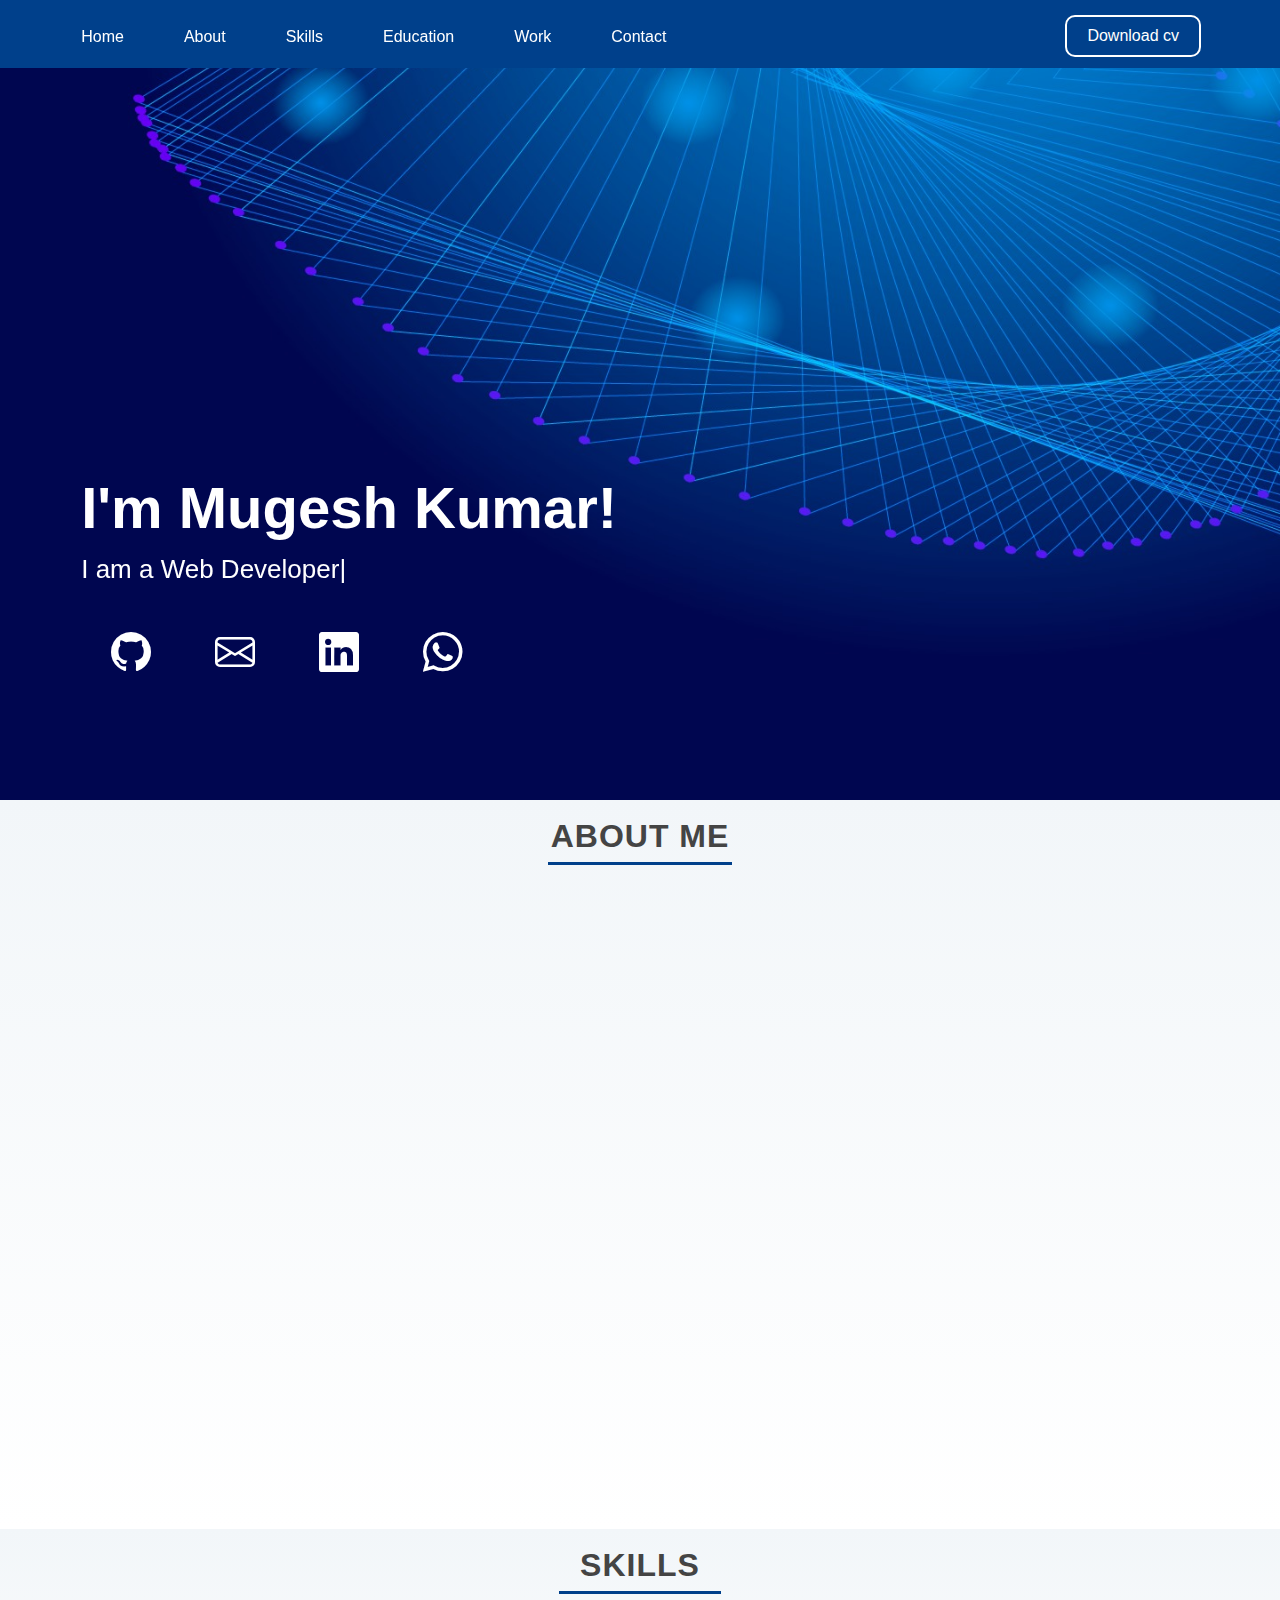
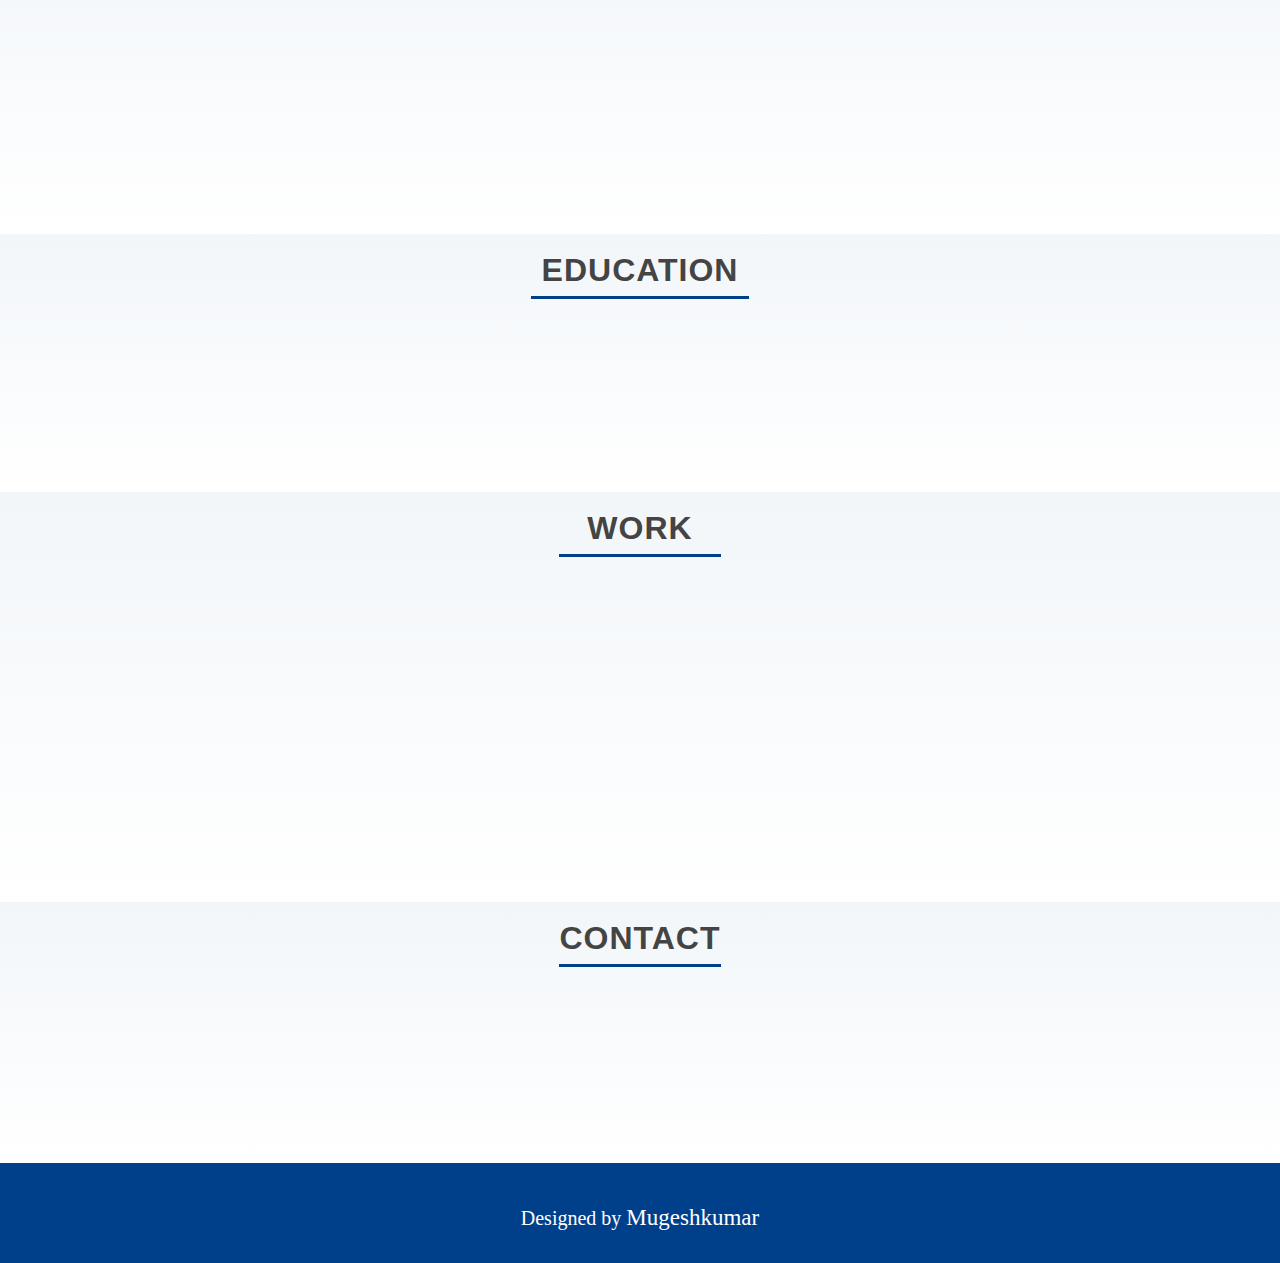
<file: index.html>
<!DOCTYPE html>
<html lang="en">

<head>
    <meta charset="UTF-8">
    <meta http-equiv="X-UA-Compatible" content="IE=edge">
    <meta name="viewport" content="width=device-width, initial-scale=1.0">
    <title>Portfolio</title>
    <link rel="stylesheet" href="css/reset.css">
    <link rel="stylesheet" href="css/main.css">
    <link rel="stylesheet" href="css/bootstrap-icons.css">
    <link href="https://unpkg.com/aos@2.3.1/dist/aos.css" rel="stylesheet">


</head>

<body>
    <!--header start-->
    <section class="header">
        <section class="container">
            <div class="headerflex">
                <div class="navbar">
                    <ul>
                        <li><a href="#home">Home</a></li>
                        <li><a href="#about">About</a></li>
                        <li><a href="#skills">Skills</a></li>
                        <li><a href="#education">Education</a></li>
                        <li><a href="#work">Work</a></li>
                        <li><a href="#contact">Contact</a></li>
                    </ul>
                    <div class="arrow">
                        <div class="line1"></div>
                        <div class="line2"></div>
                        <div class="line3"></div>
                    </div>

                </div>
                <div class="cvbtn">
                    <a href="upload/mugeshk.pdf"> <button>Download cv</button></a>
                </div>
            </div>
        </section>
    </section>
    <!--header end-->
    <!--banner start-->
    <section id="home" class="banner">
        <div class="bannerimage"></div>
        <section class="container">
            <div class="bannerflex">
                <div class="bannercontent" data-aos="fade-right" data-aos-once="false" data-aos-delay="800">
                    <h1>I'm Mugesh Kumar!</h1>
                    <h2 class="bannersub">
                        I am a Web Developer|
                    </h2>
                    <div class="bannericon" data-aos="fade-down" data-aos-once="false" data-aos-delay="700">

                        <a href="https://github.com/mugeshkumar11"><i class="bi bi-github"></i></a>
                        <a href="mailto:kmugesh11199@hmail.com"><i class="bi bi-envelope"></i></a>
                        <a href="https://www.linkedin.com/in/mugesh-kumar-9b94bb20b/"><i class="bi bi-linkedin"></i></a>
                        <a href="https://wa.me/+916374153192"><i class="bi bi-whatsapp"></i></a>
                    </div>
                </div>
            </div>
        </section>
    </section>
    <!--banner end-->
    <!--about start-->
    <section id="about" class="about">
        <section class="container">
            <div class="aboutheading">
                <h2>ABOUT ME</h2>
                <div class="abouthrline"></div>
            </div>
            <div class="aboutflex">
                <div class="aboutimage" data-aos="zoom-in-up" data-aos-once="false" data-aos-delay="600">
                    <img src="image/about-img.webp" class="aboutimage">
                </div>
                <div class="abouttext" data-aos="zoom-in-down" data-aos-once="false" data-aos-delay="1000">
                    <div class="imagetext">
                        <p>Hello! My name is Mugeshkumar . I did my college 2020 in civil engineering specialization and
                            I enjoy creating things that live on the internet . so switch my career on web development
                            and learn technology about web development then create few real time project. Currently I am
                            looking for web developer job!</p>
                        <h3>Objective:</h3>
                        <p>Looking for the best opportunity in your esteemed organization where I would be able to
                            utilize and
                            enhance my potential while being resourceful, innovative and flexible.</p>
                        <h4><span>Name:</span>K.Mugeshkumar</h4>
                        <h4><span>Profile:</span>Web Developer</h4>
                        <h4><span>Email:</span>kmugesh11199@gmail.com</h4>
                        <h4><span>Phone:</span>+916374153192</h4>
                    </div>
                </div>
            </div>
        </section>
    </section>
    <!--about end-->
    <!--skils start-->
    <section id="skills" class="skils">
        <section class="container">
            <div class="skilsheading">
                <h2>SKILLS</h2>
                <div class="skilshrline"></div>
            </div>
            <div class="skilsflex">
                <div class="skilimage" data-aos="fade-up" data-aos-once="false" data-aos-delay="200">
                    <img src="image/skils-1.png" class="skilimage">
                    <h2>HTML</h2>
                </div>
                <div class="skilimage" data-aos="fade-down" data-aos-once="false" data-aos-delay="400">
                    <img src="image/skils-2.png" class="skilimage">
                    <h2>CSS</h2>
                </div>
                <div class="skilimage" data-aos="fade-up" data-aos-once="false" data-aos-delay="600">
                    <img src="image/skils-3.png" class="skilimage">
                    <h2>JAVASCRIPT</h2>
                </div>
                <div class="skilimage" data-aos="fade-down" data-aos-once="false" data-aos-delay="800">
                    <img src="image/skils-4.png" class="skilimage">
                    <h2>BOOTSTRAP</h2>
                </div>
                <div class="skilimage" data-aos="fade-up" data-aos-once="false" data-aos-delay="1000">
                    <img src="image/skils-5.png" class="skilimage">
                    <h2>REACT JS</h2>
                </div>
                <div class="skilimage" data-aos="fade-down" data-aos-once="false" data-aos-delay="1200">
                    <img src="image/skils-6.png" class="skilimage">
                    <h2>GIT</h2>
                </div>
            </div>
        </section>
    </section>
    <!--skils end-->
    <!--resume start-->
    <section id="education" class="resume">
        <section class="container">
            <div class="resumeheading">
                <h2>EDUCATION</h2>
                <div class="resumehrline"></div>
            </div>
            <div class="resumeflex">
              
                    <div class="resumecollege" data-aos="fade-up" data-aos-once="false" data-aos-delay="400">
                        <h2>UG</h2>
                        <h3>B.E.(Civil Engineering)</h3>
                        <h4>Einstein College of Engineering, Tirunelveli-12</h4>
                        <p>Anna University(2020)66%</p>
                    </div>
                    <div class="resumetraining" data-aos="fade-down" data-aos-once="false" data-aos-delay="800">
                        <h3>TRAINING:</h3>
                        <h4>I'm Currently trained for fabevy technologies for web developing course</h4>
                        <h4>June-November-2022</h4>
                    </div>
              
            </div>
        </section>
    </section>
    <!--details end-->
    <!--work start-->
    <section id="work" class="work">
        <section class="container">
            <div class="workheading">
                <h2>WORK</h2>
                <div class="workhrline"></div>
            </div>
            <div class="workflex">
                <div class="bocorwork" data-aos="fade-up" data-aos-once="false" data-aos-delay="400">
                    <img src="image/work-1.PNG" class="work-1">
                    <h3>Html,css</h3>
                    <button><a href="https://github.com/mugeshkumar11/responsive-website">view code</a></button>
                    <button><a href="https://mugeshkumar11.github.io/responsive-website/">view website</a></button>
                </div>
                <div class="mambawork" data-aos="fade-down" data-aos-once="false" data-aos-delay="700">
                    <img src="image/work-2.PNG" class="work-1">
                    <h3>Bootstrap</h3>
                    <button><a href="https://github.com/mugeshkumar11/bootstrap-website">view code</a></button>
                    <button><a href=" https://mugeshkumar11.github.io/bootstrap-website/">view website</a></button>
                </div>
                <div class="jswork" data-aos="fade-up" data-aos-once="false" data-aos-delay="900">
                    <img src="image/work-3.PNG" class="work-1">
                    <h3>React</h3>
                    <button><a href="https://github.com/mugeshkumar11/react-website/tree/main/react-app.js">view code</a></button>
                    <button><a href="https://cool-kringle-9cbf6d.netlify.app">view website</a></button>
                </div>
            </div>
        </section>
    </section>
    <!--work end-->
    <!--contact start-->
    <section id="contact" class="contact">
        <section class="container">
            <div class="contactheading">
                <h2>CONTACT</h2>
                <div class="contacthrline"></div>
            </div>
            <div class="contactflex">
              
                <div class="addresscontact" data-aos="flip-left" data-aos-once="false" data-aos-delay="700">
                    <i class="bi bi-geo-alt"></i>
                    <h3>10-139,pillaiyar kovil street,<br>Ammaiyapuram,<br>Tenkasi(D.T),<br>Pin:627859</h3>
                    </i>
                </div>
                <div class="listcontact" data-aos="flip-right" data-aos-once="false" data-aos-delay="1000">
                    <a href="mailto:kmugesh11199@gmail.com"><i class="bi bi-envelope"></i>
                        <h3>kmugesh11199@gmail.com</h3>
                    </a>
                </div>
              
             
                <div class="listcontact2" data-aos="flip-left" data-aos-once="false" data-aos-delay="1300">
                    <a href="tel:+91 6374153192"><i class="bi bi-telephone"></i>
                        <h3>+91 6374153192</h3>
                    </a>
                </div>
                <div class="listcontact3" data-aos="flip-right" data-aos-once="false" data-aos-delay="1600">
                    <a href="https://www.linkedin.com/in/mugesh-kumar-9b94bb20b/"><i class="bi bi-linkedin"></i>
                        <h3>Mugesh Kumar</h3>
                    </a>
                </div>
             
            </div>
        </section>
    </section>
    <!--contact end-->
    <!--footer start-->
    <section class="legal">
        <section class="container">
            <div class="legal-flex">
                <div class="copyright">
                    <h4>Designed by <a href="#">Mugeshkumar</a></h4>
                </div>

            </div>
        </section>
    </section>
    <!--footer end-->


    <script src="js/app.js"></script>
    <script src="https://unpkg.com/aos@2.3.1/dist/aos.js"></script>
    <script>
        AOS.init();
    </script>
</body>

</html>
</file>
<file: css/main.css>
*{
    margin: 0;
    padding: 0;
    box-sizing: border-box;
    
}
.container{
	width: 100%;
	margin: auto;
	padding-left: 15px;
	padding-right: 15px;
}
.header{
    background-color: #00408b;
    height:68px;
    position:fixed;
    width:100%;
    top: 0;
    right: 0;
    left: 0;
	z-index:979;
	
}
.headerflex{
	display:flex;
	justify-content:space-between;
}
.navbar ul{
position: absolute;
top: 8vh;
right: 0%;
width: 40vh;
background-color:#00408b;
flex-direction: column;
height: 75vh;
text-align: center;
transform: translateX(100%);

}
.navbar li{
	padding-top: 4vh;
	padding-bottom: 5vh;
	
	
}
.navbar a{
	text-decoration:none;
	color: #fff;
	
}
.navbar li:hover a{
	color: #515aa4;
	 transition:all 0.5s  ease;
	 transition: .2s;
}
.arrow{
	display: block;
	height: 4vh;
	width: 45px;
	transform: translateY(65%);
	
}
.line1,.line2,.line3{
	height: 25%;
	width: 100%;
	margin-top: 2px;
	background-color: #fff;
	border-radius:2px;
	
}
.line1{
	background-color:#fff;
}
.line3 {
	background-color:#fff;
}
.display{
	transform: translateX(0%);
}
.toggle1{
	transform: rotate(40deg)translate(8px ) ;
}
.toggle2{
	display: none;
}
.toggle3{
	transform: rotate(-40deg)translate(8px) ;
}
.arrow:hover .toggle1{
	background-color: red;
}
.arrow:hover .toggle3{
	background-color: red;
}
.cvbtn button{
	padding: 10px 20px;
	margin-top: 15px;
	background-color: #00408b;
	font-size:16px ;
	color:white ;
	cursor: pointer;
	border: 1px solid #fff;
	border-radius: 10px;
}
.cvbtn:hover button{
	background-color: #515aa4;
}


@media (min-width:768px){
	.container{
		width: 90%;
		margin: auto;
		padding-left: 15px;
		padding-right: 15px;
	}
	.header{
		background-color: #00408b;
		height:68px;
		position:fixed;
		width:100%;
		top: 0;
		right: 0;
		left: 0;
		z-index:979;
		
	}
	.headerflex{
		display:flex;
		justify-content:space-between;
	}

	.navbar{
		
	}
	.navbar ul{
	position: absolute;
	top: 6.6vh;
	right: 0%;
	width: 70vh;
	background-color:#00408b;
	flex-direction: column;
	height: 75vh;
	text-align: center;
	transform: translateX(100%);
	
	}
	.navbar li{
		padding-top: 4vh;
		padding-bottom: 5vh;
		
		
	}
	.navbar a{
		text-decoration:none;
		color: #fff;
		
	}
	.navbar li:hover a{
		color: #515aa4;
		 transition:all 0.5s  ease;
		 transition: .2s;
	}
	.arrow{
		display: block;
		height: 3vh;
		width: 43px;
		transform: translateY(70%);
		
	}
	.line1,.line2,.line3{
		height: 25%;
		width: 100%;
		margin-top: 2px;
		background-color: #fff;
		border-radius:2px;
		
	}
	.line1{
		background-color:#fff;
	}
	.line3 {
		background-color:#fff;
	}
	.display{
		transform: translateX(0%);
	}
	.toggle1{
		transform: rotate(40deg)translate(8px ) ;

	}
	.toggle2{
		display: none;
	}
	.toggle3{
		transform: rotate(-40deg)translate(8px) ;
	}
	.arrow:hover .toggle1{
		background-color: red;
	}
	.arrow:hover .toggle3{
		background-color: red;
	}
	.cvbtn button{
		padding: 10px 20px;
		margin-top: 15px;
		background-color:#00408b;
		font-size:16px ;
		color:white ;
		cursor: pointer;
		border: 1px solid #fff;
		border-radius: 10px;
	}
	.cvbtn:hover button{
		background-color: #515aa4;
	}
	
}	
@media (min-width:1024px){
	.container{
		width: 83%;
		margin: auto;
		padding-left: 15px;
		padding-right: 15px;
	}
	.header{
		background-color: #00408b;
		height:68px;
		position:fixed;
		width:100%;
		top: 0;
		right: 0;
		left: 0;
		z-index:979;
	}
	.headerflex{
		display: flex;
		justify-content: space-between;
		
	}
	
	.navbar ul{
		display:flex;
		position:absolute;
	top: 0vh;
	right:96%;
	width: 0vh;
	flex-direction:unset;
	height:0vh;
	text-align:unset;
	transform:none;
	background-color: unset;
	
	   
	}
	.navbar li{
		
		margin:25px 30px;
		font-size: 16px;
		transform: translateY(-40%);
		font-family: "Poppins", sans-serif;
	   
	}
	.navbar a{
		text-decoration:none;
		color:#fff;
		transition: .3s;
	}
	.navbar li:hover a{
		color: #515aa4;
		 transition:all 0.5s  ease;
		 transition: .2s;
	}
	.arrow{
		display: none;
	}
	.display{
		display: none;
	}
	.cvbtn{
		
	}
	.cvbtn button{
		padding: 10px 20px;
		margin-top: 15px;
		background-color: #00408b;
		font-size:16px ;
		color:white ;
		cursor: pointer;
		border: 2px solid #fff;
		border-radius: 10px;
	}
	.cvbtn:hover button{
		background-color: #515aa4;
	}
}

/*banner start */
.container{
	width: 100%;
	margin: auto;
	padding-left: 15px;
	padding-right: 15px;
}
.banner{
	 position: relative;
}
.bannerimage{
	display: flex;
    align-items: center;
    width: 100%;
	height:800px;
    background-image:url(../image/banner.jpg);
    background-size: cover;  
    background-repeat: no-repeat; 
    background-position: center 0;
}
.bannerimage:after{
	content: "";
    position: absolute;
    left: 0;
    top: 0;
    width: 100%;
    height: 100%;
   
}
.bannercontent{
	position:absolute;
	top:60%;
	left:4%;
}
.bannercontent h1{
	font-size: 40px;
    font-weight: 700;
    line-height: 60px;
	margin-left: 30px;
    color: #fff;
	font-family: "Raleway", sans-serif;
	padding-bottom:20px;
}
.bannercontent h2{
	color: #fff;
    margin-bottom: 50px;
    font-size: 26px;
	margin-left: 30px;
    font-family: "Poppins", sans-serif;
}
.bannericon a{
	font-size:40px;
	margin-left:30px;
	color:#fff;
	display: inline-block;
	transition: .3s;
}
.bannericon a:hover{
   color:#515aa4;
   transition:all 0.5s ease;
    transition: .2s;
}
@media (min-width:768px){
	.container{
		width: 90%;
		margin: auto;
		padding-left: 15px;
		padding-right: 15px;
	}
	.banner{
		 position: relative;
	}
	.bannerimage{
		display: flex;
		align-items: center;
		width: 100%;
		height:800px;
		background-image:url(../image/banner.jpg);
		
		background-size: cover;  
		background-repeat: no-repeat; 
		background-position: center 0;
		
	}
	.bannerimage:after{
		content: "";
		position: absolute;
		left: 0;
		top: 0;
		width: 100%;
		height: 100%;
	
		
	}
	.bannercontent{
		position:absolute;
		top:65%;
	left:4%;
	}
	.bannercontent h1{
		font-size: 50px;
		font-weight: 700;
		line-height: 56px;
		color: #fff;
		font-family: "Raleway", sans-serif;
		padding-bottom:20px;
	}
	.bannercontent h2{
		color: #fff;
		margin-bottom: 50px;
		font-size: 26px;
		font-family: "Poppins", sans-serif;
	}
	.bannericon a{
		font-size:40px;
		margin-left:60px;
		color:#fff;
		display: inline-block;
		transition: .3s;
	}
	.bannericon a:hover{
	    color:#515aa4;
	   transition:all 0.5s ease;
		transition: .2s;
	}
	
}
@media (min-width:1024px){
	.container{
		width: 83%;
		margin: auto;
		padding-left: 15px;
		padding-right: 15px;
	}
	.banner{
		 position: relative;
	}
	.bannerimage{
		display: flex;
		align-items: center;
		width: 100%;
		height:800px;
		background-image:url(../image/banner.jpg);
		background-size: cover;  
		background-repeat: no-repeat; 
		background-position: center 0;
	}
	.bannerimage:after{
		content: "";
		position: absolute;
		left: 0;
		top: 0;
		width: 100%;
		height: 100%;
		
		
	}
	.bannercontent{
		position:absolute;
		top:60%;
	left:4%;
	}
	.bannercontent h1{
		font-size: 58px;
		font-weight: 700;
		line-height: 56px;
		color: #fff;
		font-family: "Raleway", sans-serif;
		padding-bottom:20px;
	}
	.bannercontent h2{
		color: #fff;
		margin-bottom: 50px;
		font-size: 26px;
		font-family: "Poppins", sans-serif;
	}
	.bannericon a{
		font-size:40px;
		margin-left:60px;
		color:#fff;
		display: inline-block;
		transition: .3s;
	}
	.bannericon a:hover{
	    color:#515aa4;
	   transition:all 0.5s ease;
		transition: .2s;
	}
	
}
/*banner end */
/* about start */
.container{
	width: 100%;
	margin: auto;
	padding-left: 15px;
	padding-right: 15px;
}
.about{
	padding:20px;
    background: linear-gradient(180deg, #f2f6f9 0%, #fff 100%);
}
.aboutheading{
	text-align:center;
	margin-bottom:15px;
}
.aboutheading h2{
	font-size: 32px;
    font-weight: 600;
    letter-spacing: 1px;
	font-family: "Poppins", sans-serif;
	color: #444;
}
.abouthrline{
    border-bottom:3px solid  #00408b;
	display: inline-block;
	justify-content: center;
	text-align: center;
	width:17%;
	padding-top:5px;
}
.aboutflex{
	width:100%;
	
}
.aboutimage{
	width:100%;
	
  
}
.abouttext{
	width:100%;
	padding-top:20px;
}
.aboutimage img{
	width:100%;
	height: 100%;
}
.imagetext{
	
}
.imagetext h4{
	font-size: 16px;
    letter-spacing: 1px;
	padding-bottom:20px;
	font-family: "Poppins", sans-serif;
}
.imagetext span:hover{
	color:#515aa4;
	transition:all 0.5s ;
	cursor:pointer;
}
.imagetext h3:hover{
	color:#515aa4;
	transition:all 0.5s ;
	cursor:pointer;
}
.abouttext h3{
	font-size: 25px;
    letter-spacing: 1px;
	padding-bottom:10px;
	font-family: "Poppins", sans-serif;
	color: #00408b;
	font-weight:600;
}
.abouttext p{
	font-size: 14px;
    letter-spacing: 1px;
	line-height:20px;
	font-family: "open-sans", sans-serif;
	
}
.imagetext span {
	font-size:20px;
	font-weight: 700;
	color:  #00408b;
}
@media (min-width:768px){
	.container{
		width: 90%;
		margin: auto;
		padding-left: 15px;
	    padding-right: 15px;
	}
	.about{
		padding:20px;
		background: linear-gradient(180deg, #f2f6f9 0%, #fff 100%);
	}
	.aboutheading{
		text-align:center;
		
		margin-bottom:15px;
	}
	.aboutheading h2{
		font-size: 32px;
		font-weight: 600;
		letter-spacing: 1px;
		font-family: "Poppins", sans-serif;
		color: #444;
	}
	.abouthrline{
		border-bottom:3px solid  #00408b;
		width:17%;
		display: inline-block;
	justify-content: center;
	text-align: center;
		padding-top:5px;
	}
	.aboutflex{
		display:flex;
		justify-content: space-around;
		width:100%;
		margin-top:30px;
		margin-bottom: 30px;
	}
	.aboutimage{
		width:50%;
		
		
	}
	.abouttext{
		width:50%;
		
	}
	.aboutimage img{
		width:90%;
		height:100%;
		
		
	}
	.imagetext{
		padding-top: 0px;
		margin-top: 0px;
	}
	.imagetext h4{
		font-size: 20px;
		letter-spacing: 1px;
		padding-bottom:20px;
		font-family: "Poppins", sans-serif;
	}
	.imagetext span:hover{
		color:#515aa4;
		transition:all 0.5s ;
		cursor:pointer;
	}
	.imagetext h3:hover{
		color:#515aa4;
		transition:all 0.5s ;
		cursor:pointer;
	}
	.abouttext h3{
		font-size: 25px;
		letter-spacing: 1px;
		padding-bottom:10px;
		font-family: "Poppins", sans-serif;
		color:  #00408b;
		font-weight:600;
	}
	.abouttext p{
		font-size: 14px;
		letter-spacing: 1px;
		line-height:20px;
		font-family: "open-sans", sans-serif;
		padding-bottom:15px;
	}
	.imagetext span {
		font-size:20px;
		font-weight: 700;
		color: #00408b;
	}
}
@media (min-width:1024px){
	.container{
		min-width: 83%;
		margin: auto;
		padding-left: 15px;
	    padding-right: 15px;
	}
	.about{
		padding:20px;
		background: linear-gradient(180deg, #f2f6f9 0%, #fff 100%);
	}
	.aboutheading{
		text-align:center;
		
		margin-bottom:15px;
	}
	.aboutheading h2{
		font-size: 32px;
		font-weight: 600;
		letter-spacing: 1px;
		font-family: "Poppins", sans-serif;
		color: #444;
	}
	.abouthrline{
		border-bottom:3px solid  #00408b;
		width:17%;
		display: inline-block;
	justify-content: center;
	text-align: center;
		padding-top:5px;
	}
	.aboutflex{
		display:flex;
		justify-content: space-around;
		width:100%;
		margin-top:30px;
	}
	.aboutimage{
		width:50%;
		
	}
	.abouttext{
		width:50%;
		padding-top:10px;
	}
	.aboutimage img{
		width:90%;
		height:100%;
		
	}
	.imagetext{
		padding-top:15px;
	}
	.imagetext h4{
		font-size: 20px;
		letter-spacing: 1px;
		padding-bottom:25px;
		font-family: "Poppins", sans-serif;
	}
	.imagetext span:hover{
		color:#515aa4;
		transition:all 0.5s ;
		cursor:pointer;
	}
	.imagetext h3:hover{
		color:#515aa4;
		transition:all 0.5s ;
		cursor:pointer;
	}
	.abouttext h3{
		font-size: 25px;
		letter-spacing: 1px;
		padding-bottom:15px;
		font-family: "Poppins", sans-serif;
		color: #00408b;
		font-weight:600;
	}
	.abouttext p{
		font-size: 18px;
		letter-spacing: 1px;
		line-height:28px;
		font-family: "open-sans", sans-serif;
		padding-bottom:20px;
	}
	.imagetext span {
		font-size:20px;
		font-weight: 700;
		color: #00408b;
	}
}
/*about end */
.container{
width: 100%;
margin: auto;
padding-left: 15px;
padding-right: 15px;
}
.skils{
	padding:20px;
    background: linear-gradient(180deg, #f2f6f9 0%, #fff 100%);

}
.skilsheading{
	text-align:center;
	margin-bottom:15px;
}
.skilsheading h2{
	font-size: 32px;
    font-weight: 600;
    letter-spacing: 1px;
	font-family: "Poppins", sans-serif;
	color: #444;
}
.skilshrline{
    border-bottom:3px solid  #00408b;
	width:15%;
	display: inline-block;
	justify-content: center;
	text-align: center;
	padding-top:5px;
}
.skilsflex{
	display:flex;
	flex-wrap: wrap;
	text-align:center;
	justify-content: space-around;
}
.skilimage{
	width:40%;
	height: 70%;
	margin-top: 20px;
	
}
.skilimage img{
	width:100%;
	height:100%;
	padding:8px 8px;
	border-radius:50%;
	background-color:  #00408b;
	
}
.skilimage h2{
	font-size: 18px;
    font-weight: 600;
    letter-spacing: 1px;
	font-family: "Poppins", sans-serif;
	color:  #00408b;
	transition: .3s;
}
.skilimage h2:hover {
	color: #515aa4;
	transition:all 0.5s  ease;
	transition: .2s;
	cursor:pointer;
}
@media (min-width:768px){
	.container{
		min-width: 90%;
		margin: auto;
		padding-left: 15px;
		padding-right: 15px;
		
	}
	.skils{
		padding:20px;
		background: linear-gradient(180deg, #f2f6f9 0%, #fff 100%);
	
	}
	.skilsheading{
		text-align:center;
		
		margin-bottom:15px;
	}
	.skilsheading h2{
		font-size: 32px;
		font-weight: 600;
		letter-spacing: 1px;
		font-family: "Poppins", sans-serif;
		color: #444;
	}
	.skilshrline{
		border-bottom:3px solid  #00408b;
		width:15%;
		display: inline-block;
		justify-content: center;
		text-align: center;
		padding-top:5px;
	}
	.skilsflex{
		display:flex;
		
		text-align:center;
		justify-content: space-around;
	}
	.skilimage{
		width:30%;
		height: 70%;
		margin-top: 20px;
		
	}
	.skilimage img{
		width:100%;
		height:100%;
		padding:8px 8px;
		border-radius:50%;
		background-color:  #00408b;
		
	}
	.skilimage h2{
		font-size: 18px;
		font-weight: 600;
		letter-spacing: 1px;
		font-family: "Poppins", sans-serif;
		color: #00408b;
		padding-top:10px;
		transition: .3s;
	}
	.skilimage h2:hover {
		color: #515aa4;
		transition:all 0.5s  ease;
		transition: .2s;
		cursor:pointer;
	}
}
@media (min-width:1024px){
	.container{
		width: 83%;
		margin: auto;
		padding-left: 15px;
	    padding-right: 15px;
	}
	.skils{
		padding:20px;
		background: linear-gradient(180deg, #f2f6f9 0%, #fff 100%);
		
	}
	.skilsheading{
		text-align:center;
		
		margin-bottom:15px;
	}
	.skilsheading h2{
		font-size: 32px;
		font-weight: 600;
		letter-spacing: 1px;
		font-family: "Poppins", sans-serif;
		color: #444;
	}
	.skilshrline{
		border-bottom:3px solid #00408b;
		width:15%;
		display: inline-block;
	justify-content: center;
	text-align: center;
		padding-top:5px;
	}
	.skilsflex{
		display:flex;
		justify-content: space-around;
		
		text-align:center;
	}
	.skilimage{
		width:12%;
		height: 70%;
		box-sizing: border-box;
		
	}
	.skilimage img{
		width:100%;
		height:100%;
		padding:8px 8px;
		border-radius:50%;
		background-color: #00408b;
		
	}
	.skilimage h2{
		font-size: 18px;
		font-weight: 600;
		letter-spacing: 1px;
		font-family: "Poppins", sans-serif;
		color: #00408b;
		padding-top:10px;
		transition: .3s;
	}
	.skilimage h2:hover {
		color: #515aa4;
		transition:all 0.5s  ease;
		transition: .2s;
		cursor:pointer;
	}
}
/* skill end */
/* resume start */
.container{
	width: 100%;
	margin: auto;
	padding-left: 15px;
	padding-right: 15px;
}
.resume{
	padding:20px;
    background: linear-gradient(180deg, #f2f6f9 0%, #fff 100%);
}
.resumeheading{
	text-align:center;
	
	margin-bottom:15px;
}
.resumeheading h2{
	font-size: 32px;
    font-weight: 600;
    letter-spacing: 1px;
	font-family: "Poppins", sans-serif;
	color: #444;
}
.resumehrline{
    border-bottom:3px solid #00408b;
	width:35%;
	display: inline-block;
	justify-content: center;
	text-align: center;
	padding-top:5px;
	
}
.resumecontent1{
	width:100%;
	
}
.resumecontent2{
	width:100%;
	
	
}
.resumecollege h2{
	font-size: 28px;
    letter-spacing: 1px;
	font-family: "Poppins", sans-serif;
	color:  #00408b;
	padding-bottom:10px;
}
.resumecollege h3{
	font-size: 22px;
    letter-spacing: 1px;
	font-family: "Poppins", sans-serif;
	color:  #00408b;
	padding-bottom:10px;
}
.resumecollege h4{
	font-size: 18px;
    letter-spacing: 1px;
	font-family: "Poppins", sans-serif;
	color:  #00408b;
	padding-bottom:10px;
}
.resumecollege p{
	font-size: 16px;
    letter-spacing: 1px;
	font-family: "Poppins", sans-serif;
	color:  #00408b;
	padding-bottom:10px;
}
.resumecollege p{
	font-size: 16px;
    letter-spacing: 1px;
	font-family: "Poppins", sans-serif;
	color:  #00408b;
	padding-bottom:10px;
}
.resumetraining  h3{
	font-size: 28px;
    letter-spacing: 1px;
	font-family: "Poppins", sans-serif;
	color:  #00408b;
	padding-bottom:10px;
}
.resumetraining h4{
	font-size: 16px;
    letter-spacing: 1px;
	font-family: "Poppins", sans-serif;
	color:  #00408b;
	padding-bottom:10px;
}
@media (min-width:768px){
	.container{
		width: 90%;
		margin: auto;
		padding-left: 15px;
	    padding-right: 15px;
	}
	.resume{
		padding:20px;
		background: linear-gradient(180deg, #f2f6f9 0%, #fff 100%);
	}
	.resumeheading{
		text-align:center;
		
		margin-bottom:15px;
	}
	.resumeheading h2{
		font-size: 32px;
		font-weight: 600;
		letter-spacing: 1px;
		font-family: "Poppins", sans-serif;
		color: #444;
	}
	.resumehrline{
		border-bottom:3px solid #00408b;
		width:27%;
		display: inline-block;
		justify-content: center;
		text-align: center;
		padding-top:5px;
		
	}
	.resumeflex{
		display:flex;
		width: 100%;
	}
	.resumetraining{
		width: 50%;
	}
	
	.resumecollege{
		width: 50%;
		padding-bottom:20px;
	}
	
	.resumecollege h2{
		font-size: 28px;
		letter-spacing: 1px;
		font-family: "Poppins", sans-serif;
		color:  #00408b;
		padding-bottom:10px;
	}
	.resumecollege h3{
		font-size: 22px;
		letter-spacing: 1px;
		font-family: "Poppins", sans-serif;
		color:  #00408b;
		padding-bottom:10px;
	}
	.resumecollege h4{
		font-size: 18px;
		letter-spacing: 1px;
		font-family: "Poppins", sans-serif;
		color:  #00408b;
		padding-bottom:10px;
	}
	.resumecollege p{
		font-size: 16px;
		letter-spacing: 1px;
		font-family: "Poppins", sans-serif;
		color:  #00408b;
		padding-bottom:10px;
	}
	.resumecollege p{
		font-size: 16px;
		letter-spacing: 1px;
		font-family: "Poppins", sans-serif;
		color:  #00408b;
		padding-bottom:10px;
	}
	.resumetraining  h3{
		font-size: 28px;
		letter-spacing: 1px;
		font-family: "Poppins", sans-serif;
		color:  #00408b;
		padding-bottom:10px;
	}
	.resumetraining h4{
		font-size: 16px;
		letter-spacing: 1px;
		font-family: "Poppins", sans-serif;
		color:  #00408b;
		padding-bottom:10px;
	}
}
@media (min-width:1024px){
	.container{
		width: 83%;
		margin: auto;
		padding-left: 15px;
	    padding-right: 15px;
	}
	.resume{
		padding:20px;
		background: linear-gradient(180deg, #f2f6f9 0%, #fff 100%);
	}
	.resumeheading{
		text-align:center;
		
		margin-bottom:15px;
	}
	.resumeheading h2{
		font-size: 32px;
		font-weight: 600;
		letter-spacing: 1px;
		font-family: "Poppins", sans-serif;
		color: #444;
	}
	.resumehrline{
		border-bottom:3px solid #00408b;
		width:20%;
		display: inline-block;
		justify-content: center;
		text-align: center;
		padding-top:5px;
		
	}
	.resumeflex{
		display: flex;
		justify-content: space-between;
		width: 100%;
		
	}
	.resumecollege{
		width: 50%;
	}
	.resumetraining{
		width: 50%;
	}
	.resumecollege h2{
		font-size: 32px;
		letter-spacing: 1px;
		font-family: "Poppins", sans-serif;
		color:  #00408b;
		padding-bottom:10px;
	}
	.resumecollege h3{
		font-size: 25px;
		letter-spacing: 1px;
		font-family: "Poppins", sans-serif;
		color:  #00408b;
		padding-bottom:10px;
	}
	.resumecollege h4{
		font-size: 20px;
		letter-spacing: 1px;
		font-family: "Poppins", sans-serif;
		color:  #00408b;
		padding-bottom:10px;
	}
	.resumecollege p{
		font-size: 18px;
		letter-spacing: 1px;
		font-family: "Poppins", sans-serif;
		color:  #00408b;
		padding-bottom:10px;
	}
	.resumecollege p{
		font-size: 18px;
		letter-spacing: 1px;
		font-family: "Poppins", sans-serif;
		color:  #00408b;
		padding-bottom:10px;
	}
	/* .resumetraining{
		margin-left: 30px;
	} */
	.resumetraining  h3{
		font-size: 32px;
		letter-spacing: 1px;
		font-family: "Poppins", sans-serif;
		color:  #00408b;
		padding-bottom:10px;
	}
	.resumetraining h4{
		font-size: 18px;
		letter-spacing: 1px;
		font-family: "Poppins", sans-serif;
		color:  #00408b;
		padding-bottom:10px;
	}
}
/*resume end */
/*work start */
.container{
	width: 100%;
	margin: auto;
	padding-left: 15px;
	padding-right: 15px;
}
.work{
	padding:20px;
    background: linear-gradient(180deg, #f2f6f9 0%, #fff 100%);
	
}
.workheading{
	text-align:center;
	
	margin-bottom:15px;
}
.workheading h2{
	font-size: 32px;
    font-weight: 600;
    letter-spacing: 1px;
	font-family: "Poppins", sans-serif;
	color: #444;
}
.workhrline{
    border-bottom:3px solid #00408b;
	width:15%;
	display: inline-block;
	justify-content: center;
	text-align: center;
	padding-top:5px;
}
.workflex{
	
	/* padding-top:20px; */
	text-align:center;
}
.bocorwork{
	width:100%;
	margin-bottom: 15px;
	
}
.mambawork{
	width:100%;
	margin-bottom: 15px;
}
.jswork{
	width:100%;
	margin-bottom: 15px;
}
.bocorwork img{
	width:100%;
	height:auto;
	border-radius:10px;
}
.mambawork img{
	width:100%;
	height:auto;
	border-radius:10px;
}
.jswork img{
	width:100%;
	height:auto;
	border-radius:10px;
}
.bocorwork h3{
	font-size: 32px;
    letter-spacing: 1px;
	font-family: "Poppins", sans-serif;
	color:  #00408b;
	padding-bottom:10px;
	padding-top:15px
}
.bocorwork button{
	padding:18px 28px;
	background-color: #00408b;
	border-radius:10px;
	border:none;
	font-size: 16px;
	
}
.bocorwork a{
	text-decoration:none;
	color:#fff;
}
.mambawork h3{
	font-size: 32px;
    letter-spacing: 1px;
	font-family: "Poppins", sans-serif;
	color:  #00408b;
	padding-bottom:10px;
	padding-top:15px
}
.mambawork button{
	padding:18px 28px;
	background-color:#00408b;
	border-radius:10px;
	border:none;
	font-size: 16px;
	
}
.mambawork a{
	text-decoration:none;
	color:#fff;
}
.mambawork button:hover {
	background-color:#515aa4;
	transition:all 0.5s  ease;
	transition: .2s;
}
.bocorwork button:hover {
	background-color:#515aa4;
	transition:all 0.5s  ease;
	transition: .2s;
}
.jswork button:hover {
	background-color:#515aa4;
	transition:all 0.5s  ease;
	transition: .2s;
}
.jswork h3{
	font-size: 32px;
    letter-spacing: 1px;
	font-family: "Poppins", sans-serif;
	color:  #00408b;
	padding-bottom:10px;
	padding-top:15px
}
.jswork button{
	padding:18px 28px;
	background-color: #00408b;
	border-radius:10px;
	border:none;
	font-size: 16px;
	
}
.jswork a{
	text-decoration:none;
	color:#fff;
}
@media (min-width:768px){
	.container{
		width: 90%;
		margin: auto;
		padding-left: 15px;
	    padding-right: 15px;
	}
	.work{
		padding:20px;
		background: linear-gradient(180deg, #f2f6f9 0%, #fff 100%);
		
	}
	.workheading{
		text-align:center;
		
		margin-bottom:15px;
	}
	.workheading h2{
		font-size: 32px;
		font-weight: 600;
		letter-spacing: 1px;
		font-family: "Poppins", sans-serif;
		color: #444;
	}
	.workhrline{
		border-bottom:3px solid #00408b;
		width:15%;
		display: inline-block;
		justify-content: center;
		text-align: center;
		padding-top:5px;
	}
	.workflex{
		display:flex;
		justify-content: space-between;
		flex-wrap: wrap;
		padding-top:20px;
		text-align:center;
	}
	.bocorwork{
		width:45%;
		
	}
	.mambawork{
		width:45%;
		
	}
	.jswork{
		width:45%;
		
	}
	.bocorwork img{
		width:100%;
		height:auto;
		border-radius:10px;
	}
	.mambawork img{
		width:100%;
		height:auto;
		border-radius:10px;
	}
	.jswork img{
		width:100%;
		height:auto;
		border-radius:10px;
		
	}
	.bocorwork h3{
		font-size: 32px;
		letter-spacing: 1px;
		font-family: "Poppins", sans-serif;
		color:  #00408b;
		padding-bottom:10px;
		padding-top:15px
	}
	.bocorwork button{
		padding:18px 28px;
		background-color: #00408b;
		border-radius:10px;
		border:none;
		font-size: 16px;
		
		
	}
	.bocorwork a{
		text-decoration:none;
		color:#fff;
	}
	.mambawork h3{
		font-size: 32px;
		letter-spacing: 1px;
		font-family: "Poppins", sans-serif;
		color:  #00408b;
		padding-bottom:10px;
		padding-top:15px
	}
	.mambawork button{
		padding:18px 28px;
		background-color:#00408b;
		border-radius:10px;
		border:none;
		font-size: 16px;
	}
	.mambawork a{
		text-decoration:none;
		color:#fff;
	}
	.mambawork button:hover {
		background-color:#515aa4;
		transition:all 0.5s  ease;
		transition: .2s;
	}
	.bocorwork button:hover {
		background-color:#515aa4;
		transition:all 0.5s  ease;
		transition: .2s;
	}
	.jswork button:hover {
		background-color:#515aa4;
		transition:all 0.5s  ease;
		transition: .2s;
	}
	.jswork h3{
		font-size: 32px;
		letter-spacing: 1px;
		font-family: "Poppins", sans-serif;
		color:  #00408b;
		padding-bottom:10px;
		padding-top:15px
	}
	.jswork button{
		padding:18px 28px;
		background-color: #00408b;
		border-radius:10px;
		border:none;
		font-size: 16px;
	}
	.jswork a{
		text-decoration:none;
		color:#fff;
	}
}
@media (min-width:1024px){
	.container{
		width: 83%;
		margin: auto;
		padding-left: 15px;
	    padding-right: 15px;
	}
	.work{
		padding:20px;
		background: linear-gradient(180deg, #f2f6f9 0%, #fff 100%);
	}
	.workheading{
		text-align:center;
		
		margin-bottom:15px;
	}
	.workheading h2{
		font-size: 32px;
		font-weight: 600;
		letter-spacing: 1px;
		font-family: "Poppins", sans-serif;
		color: #444;
	}
	.workhrline{
		border-bottom:3px solid #00408b;
		width:15%;
		display: inline-block;
		justify-content: center;
		text-align: center;
		padding-top:5px;
	}
	.workflex{
		display:flex;
		text-align:center;
	
		
	}
	.bocorwork{
		width:30%;
	
		
	}
	.mambawork{
		width:30%;
		
	}
	.jswork{
		width:30%;
		
	}
	.bocorwork img{
		width:100%;
		height:auto;
		border-radius:10px;
		
		
	}
	.mambawork img{
		width:100%;
		height:auto;
		border-radius:10px;
		
	}
	.jswork img{
		width:100%;
		height:auto;
		border-radius:10px;
		
	}
	.bocorwork h3{
		font-size: 32px;
		letter-spacing: 1px;
		font-family: "Poppins", sans-serif;
		color: #00408b;
		padding-bottom:15px;
		padding-top:15px
	}
	.bocorwork button{
		padding:15px 20px;
		background-color: #00408b;
		border-radius:10px;
		border:none;
		font-size: 16px;
	}
	.bocorwork a{
		text-decoration:none;
		color:#fff;
	}
	.mambawork h3{
		font-size: 32px;
		letter-spacing: 1px;
		font-family: "Poppins", sans-serif;
		color:  #00408b;
		padding-bottom:10px;
		padding-top:15px
	}
	.mambawork button{
		padding:15px 20px;
		background-color: #00408b;
		border-radius:10px;
		border:none;
		font-size: 16px;
	}
	.mambawork a{
		text-decoration:none;
		color:#fff;
	}
	.mambawork button:hover {
		background-color:#515aa4;
		transition:all 0.5s  ease;
		transition: .2s;
	}
	.bocorwork button:hover {
		background-color:#515aa4;
		transition:all 0.5s  ease;
		transition: .2s;
	}
	.jswork button:hover {
		background-color:#515aa4;
		transition:all 0.5s  ease;
		transition: .2s;
	}
	.jswork h3{
		font-size: 32px;
		letter-spacing: 1px;
		font-family: "Poppins", sans-serif;
		color:  #00408b;
		padding-bottom:15px;
		padding-top:10px
	}
	.jswork button{
		padding:15px 20px;
		background-color: #00408b;
		border-radius:10px;
		border:none;
		font-size: 16px;
	}
	.jswork a{
		text-decoration:none;
		color:#fff;
	}
	
}
/*work end */
/*contact start */
.container{
	width: 100%;
	margin: auto;
	padding-left: 15px;
	padding-right: 15px;
}
.contact{
	padding:20px;
	background: linear-gradient(180deg, #f2f6f9 0%, #fff 100%);
	
}
.contactheading{
	text-align:center;
	
	margin-bottom:15px;
}
.contactheading h2{
	font-size: 32px;
	font-weight: 600;
	letter-spacing: 1px;
	font-family: "Poppins", sans-serif;
	color: #444;
}
.contacthrline{
	border-bottom:3px solid #00408b;
	width:15%;
	display: inline-block;
	justify-content: center;
	text-align: center;
	padding-top:5px;
}
.contactflex{
	display: block;
}

.addresscontact{
	width: 100%;
	height: auto;
	text-align:center;
	box-shadow: 0 0 20px #ccc;
	padding: 20px;
	margin-bottom: 20px;
}
.listcontact{
	width: 100%;
	height: auto;
	text-align:center;
	box-shadow: 0 0 20px #ccc;	
	padding: 20px;
	line-height: 50px;
	margin-bottom: 20px;
}
.listcontact2{
	width: 100%;
	height:auto;
	text-align:center;
	box-shadow: 0 0 20px #ccc;
	padding: 20px;
	line-height: 50px;
	margin-bottom: 20px;
	
}
.listcontact3{
	width: 100%;
	height: auto;
	text-align:center;
	box-shadow: 0 0 20px #ccc;
	padding: 20px;
	line-height: 50px;
	
}
.addresscontact i{
	font-size: 32px;
	letter-spacing: 1px;
	font-family: "Poppins", sans-serif;
	color: #00408b;
}
.addresscontact h3{
	font-size: 14px;
	letter-spacing: 1px;
	font-family: "Poppins", sans-serif;
	color: #444;
	line-height: 20px;
}
.listcontact a{
	font-size: 32px;
	letter-spacing: 1px;
	font-family: "Poppins", sans-serif;
	color: #00408b;
	text-decoration:none;
	
}
.listcontact h3{
	font-size: 14px;
	font-family: "Poppins", sans-serif;
	color: #444;
	
}
.listcontact2 a{
	font-size: 32px;
	letter-spacing: 1px;
	font-family: "Poppins", sans-serif;
	color: #00408b;
	text-decoration:none;
	
}
.listcontact2 h3{
	font-size: 14px;
	letter-spacing: 1px;
	font-family: "Poppins", sans-serif;
	color: #444;
	
}
.listcontact3 a{
	font-size: 32px;
	letter-spacing: 1px;
	font-family: "Poppins", sans-serif;
	color: #00408b;
	text-decoration:none;
}
.listcontact3 h3{
	font-size: 14px;
	letter-spacing: 1px;
	font-family: "Poppins", sans-serif;
	color: #444;
}
i:hover{
	color: #515aa4;
}

@media (min-width:768px){
	.container{
		width: 90%;
		margin: auto;
		padding-left: 15px;
	    padding-right: 15px;
	}
	.contact{
		padding:20px;
		background: linear-gradient(180deg, #f2f6f9 0%, #fff 100%);
		
	}
	.contactheading{
		text-align:center;
		
		margin-bottom:15px;
	}
	.contactheading h2{
		font-size: 32px;
		font-weight: 600;
		letter-spacing: 1px;
		font-family: "Poppins", sans-serif;
		color: #444;
	}
	.contacthrline{
		border-bottom:3px solid #00408b;
		width:15%;
		display: inline-block;
		justify-content: center;
		text-align: center;
		padding-top:5px;
	}
	.contactflex{
	   display: flex;
	   flex-wrap: wrap;
	  justify-content: space-evenly;
	}
	
	.addresscontact{
		width: 45%;
		height: auto;
		text-align:center;
		box-shadow: 0 0 20px #ccc;
		padding: 20px;
		
	}
	.listcontact{
		width: 45%;
		height: auto;
		text-align:center;
		box-shadow: 0 0 20px #ccc;	
		padding: 20px;
		line-height: 50px;
	}
	.listcontact2{
		width: 45%;
		height: auto;
		text-align:center;
		box-shadow: 0 0 20px #ccc;
		padding: 20px;
		line-height: 50px;
		
		
	}
	.listcontact3{
		width: 45%;
		height: auto;
		text-align:center;
		box-shadow: 0 0 20px #ccc;
		padding: 20px;
		line-height: 50px;
		
	}
	.addresscontact i{
		font-size: 32px;
		letter-spacing: 1px;
		font-family: "Poppins", sans-serif;
		color: #00408b;
	}
	.addresscontact h3{
		font-size: 14px;
		letter-spacing: 1px;
		font-family: "Poppins", sans-serif;
		color: #444;
		line-height: 20px;
	}
	.listcontact a{
		font-size: 32px;
		letter-spacing: 1px;
		font-family: "Poppins", sans-serif;
		color: #00408b;
		text-decoration:none;
		
	}
	.listcontact h3{
		font-size: 14px;
		font-family: "Poppins", sans-serif;
		color: #444;
		
	}
	.listcontact2 a{
		font-size: 32px;
		letter-spacing: 1px;
		font-family: "Poppins", sans-serif;
		color:#00408b;
		text-decoration:none;
		
	}
	.listcontact2 h3{
		font-size: 14px;
		letter-spacing: 1px;
		font-family: "Poppins", sans-serif;
		color: #444;
		
	}
	.listcontact3 a{
		font-size: 32px;
		letter-spacing: 1px;
		font-family: "Poppins", sans-serif;
		color: #00408b;
		text-decoration:none;
	}
	.listcontact3 h3{
		font-size: 14px;
		letter-spacing: 1px;
		font-family: "Poppins", sans-serif;
		color: #444;
	}
	i:hover{
		color: #515aa4;
	}
}

@media (min-width:1024px){
	.container{
		width: 83%;
		margin: auto;
		padding-left: 15px;
	    padding-right: 15px;
	}
	.contact{
		padding:20px;
		background: linear-gradient(180deg, #f2f6f9 0%, #fff 100%);
		
	}
	.contactheading{
		text-align:center;
		
		margin-bottom:15px;
	}
	.contactheading h2{
		font-size: 32px;
		font-weight: 600;
		letter-spacing: 1px;
		font-family: "Poppins", sans-serif;
		color: #444;
	}
	.contacthrline{
		border-bottom:3px solid #00408b;
		width:15%;
		display: inline-block;
		justify-content: center;
		text-align: center;
		padding-top:5px;
	}
	.contactflex{
		display: flex;
		justify-content: space-around;
		box-sizing: border-box;
	}
	
	.addresscontact{
		width: 23%;
		height: auto;
		text-align:center;
		box-shadow: 0 0 20px #ccc;
		padding: 20px;
		line-height: 30px;
		margin-bottom: 0px;
		
	}
	.listcontact{
		width: 23%;
		height: auto;
		text-align:center;
		box-shadow: 0 0 20px #ccc;	
		padding: 20px;
		line-height: 50px;
		margin-bottom: 0px;
		box-sizing: border-box;
		
	}
	.listcontact2{
		width: 23%;
		height: auto;
		text-align:center;
		box-shadow: 0 0 20px #ccc;
		padding: 20px;
		line-height: 50px;
		margin-bottom: 0px;
		
		
	}
	.listcontact3{
		width: 23%;
		height: auto;
		text-align:center;
		box-shadow: 0 0 20px #ccc;
		padding: 20px;
		line-height: 50px;
		margin-bottom: 0px;
		
		
	}
	.addresscontact a{
		font-size: 32px;
		letter-spacing: 1px;
		font-family: "Poppins", sans-serif;
		color: #00408b;
	}
	.addresscontact h3{
		font-size: 12px;
		letter-spacing: 1px;
		font-family: "Poppins", sans-serif;
		color: #444;
		line-height: 20px;
	}
	.listcontact a{
		font-size: 32px;
		letter-spacing: 1px;
		font-family: "Poppins", sans-serif;
		color: #00408b;
		text-decoration:none;
		
	}
	.listcontact h3{
		font-size: 12px;
		font-family: "Poppins", sans-serif;
		color: #444;
		
	}
	.listcontact2 a{
		font-size: 32px;
		letter-spacing: 1px;
		font-family: "Poppins", sans-serif;
		color: #00408b;
		text-decoration:none;
		
	}
	.listcontact2 h3{
		font-size: 12px;
		letter-spacing: 1px;
		font-family: "Poppins", sans-serif;
		color: #444;
		
	}
	.listcontact3 a{
		font-size: 32px;
		letter-spacing: 1px;
		font-family: "Poppins", sans-serif;
		color: #00408b;
		text-decoration:none;
	}
	.listcontact3 h3{
		font-size: 12px;
		letter-spacing: 1px;
		font-family: "Poppins", sans-serif;
		color: #444;
	}
	i:hover{
		color:#515aa4;
	}
}
/* contact end */
/*leagal start */
.container {
	width: 100%;
	margin: auto;
	padding-left: 15px;
	padding-right: 15px;
}
.legal {
    background-color:#00408b;
}
.legal-flex {
    display: flex;
    justify-content: center;
    height: 100px;
    padding-top: 30px;
}

.copyright h4{
    color: #fff;
    padding-top: 10px;
    text-align: center;
    line-height: 30px;
    font-size: 20px;
    font-family: 'Times New Roman', Times, serif;
}
.copyright a{
    text-decoration: none;
    color:#fff;
	font-size: 23px;
}
@media (min-width:768px){
	.container {
		width: 90%;
		margin: auto;
		padding-left: 15px;
		padding-right: 15px;
	}
	.legal {
		background-color: #00408b;
	}
	.legal-flex {
		display: flex;
		justify-content: center;
		height: 100px;
		padding-top: 30px;
	}
	
	.copyright h4{
		color: #fff;
		padding-top: 10px;
		text-align: center;
		line-height: 30px;
		font-size: 20px;
		font-family: 'Times New Roman', Times, serif;
	}
	.copyright a{
		text-decoration: none;
		color: #fff;
		font-size: 23px;
	}
	
}
@media (min-width:1024px){
	.container {
		width: 83%;
		margin: auto;
		padding-left: 15px;
		padding-right: 15px;
	}
	.legal {
		background-color: #00408b;
	}
	.legal-flex {
		display: flex;
		justify-content: center;
		height: 100px;
		padding-top: 30px;
	}
	.copyright h4{
		color: #fff;
		padding-top: 10px;
		text-align: center;
		line-height: 30px;
		font-size: 20px;
		font-family: 'Times New Roman', Times, serif;
	}
	.copyright a{
		text-decoration: none;
		color:#fff;
		font-size: 23px;
	}
	
}
</file>
